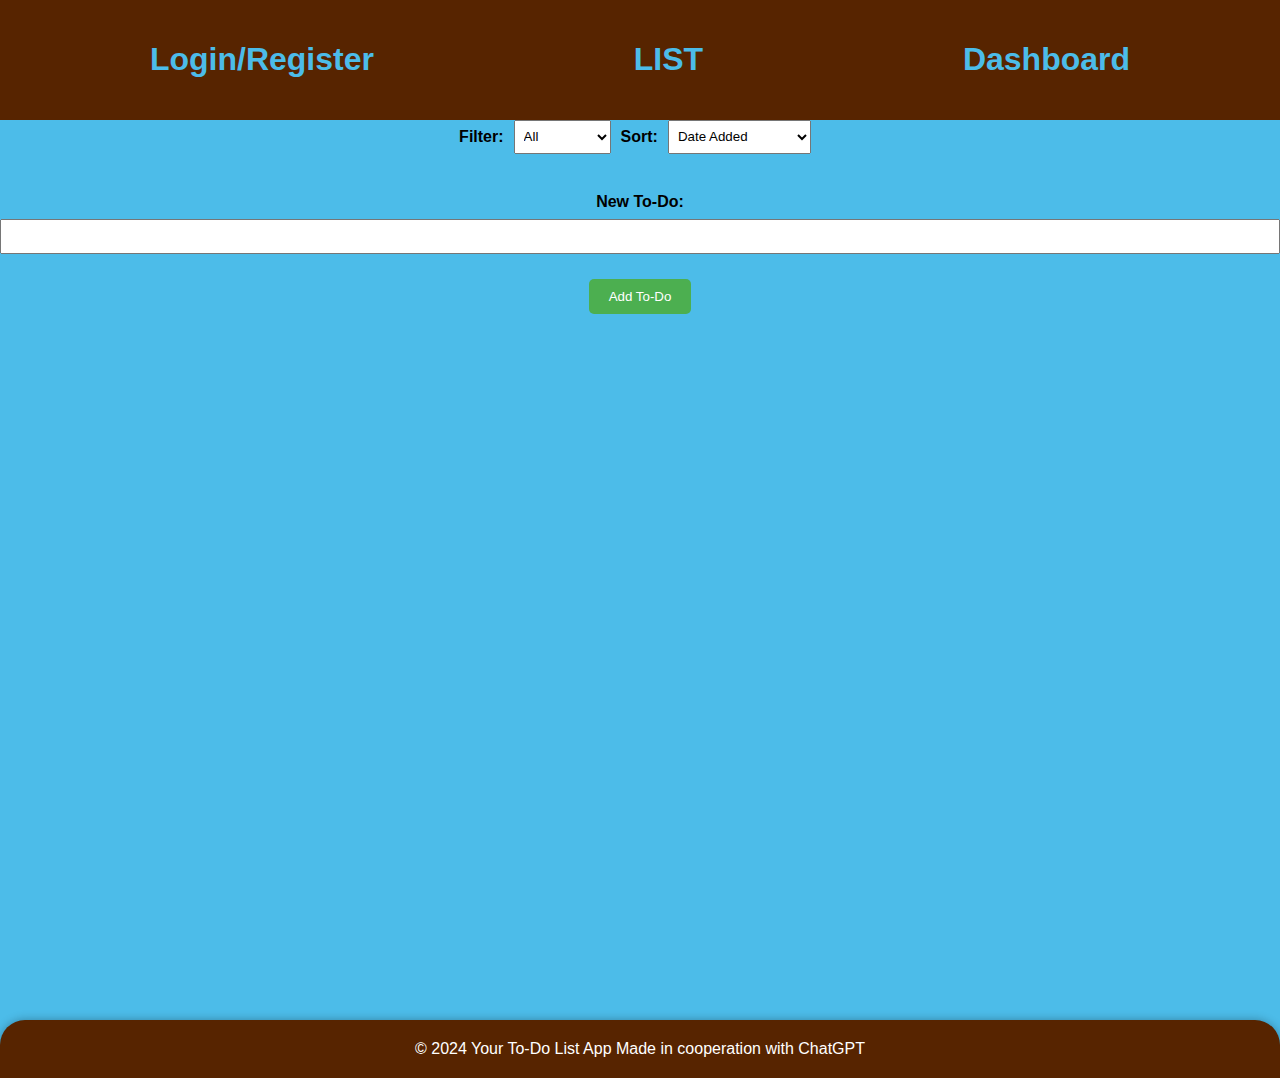
<file: index.html>
<!DOCTYPE html>
<html lang="en">

<head>
    <meta charset="UTF-8">
    <meta name="viewport" content="width=device-width, initial-scale=1.0">
    <link rel="stylesheet" href="styles.css">
    <title>::: To Do List :::</title>
</head>

<body>
    <header class="header">
        <h1><a href="ilogin-register-page.html">Login/Register</a></h1>
        <h1><a href="index.html">LIST</a></h1>
        <h1><a href="idashboard.html">Dashboard</a></h1>
    </header>
    <section class="main-content">
        <!-- Filter and sort controls -->
        <div class="controls">
            <label for="filter">Filter:</label>
            <select id="filter" onchange="applyFilters()">
                <option value="all">All</option>
                <option value="completed">Completed</option>
                <option value="pending">Pending</option>
            </select>

            <label for="sort">Sort:</label>
            <select id="sort" onchange="applySort()">
                <option value="date">Date Added</option>
                <option value="alphabetical">Alphabetical Order</option>
            </select>
        </div>

        <!-- Add an element with the ID "todo-list" -->
        <ul id="todo-list"></ul>

        <!-- Form for submitting new to-do items -->
        <form id="todo-form">
            <label for="new-todo">New To-Do:</label>
            <input type="text" id="new-todo" name="new-todo">
            <!-- Fix the function name in the onclick attribute -->
            <button type="button" class="add-button" onclick="submitTodo()">Add To-Do</button>
        </form>
    </section>
    <!-- Include your main.js script -->
    <script src="main.js"></script>
    <!-- Include the new todoFunctions.js script -->
    <script src="mappclearinput.js"></script>
    <!-- Include the confirmation.js script -->
    <script src="mconfirmation.js"></script>
    <!-- Include the keyboardEvents.js script -->
    <script src="mkeyboardevents.js"></script>
    <!-- Script for edit function -->
    <script src="medit.js"></script>

    <!-- Footer -->
    <footer>
        <p>&copy; 2024 Your To-Do List App
            Made in cooperation with ChatGPT
        </p>
    </footer>
</body>

</html>
</file>
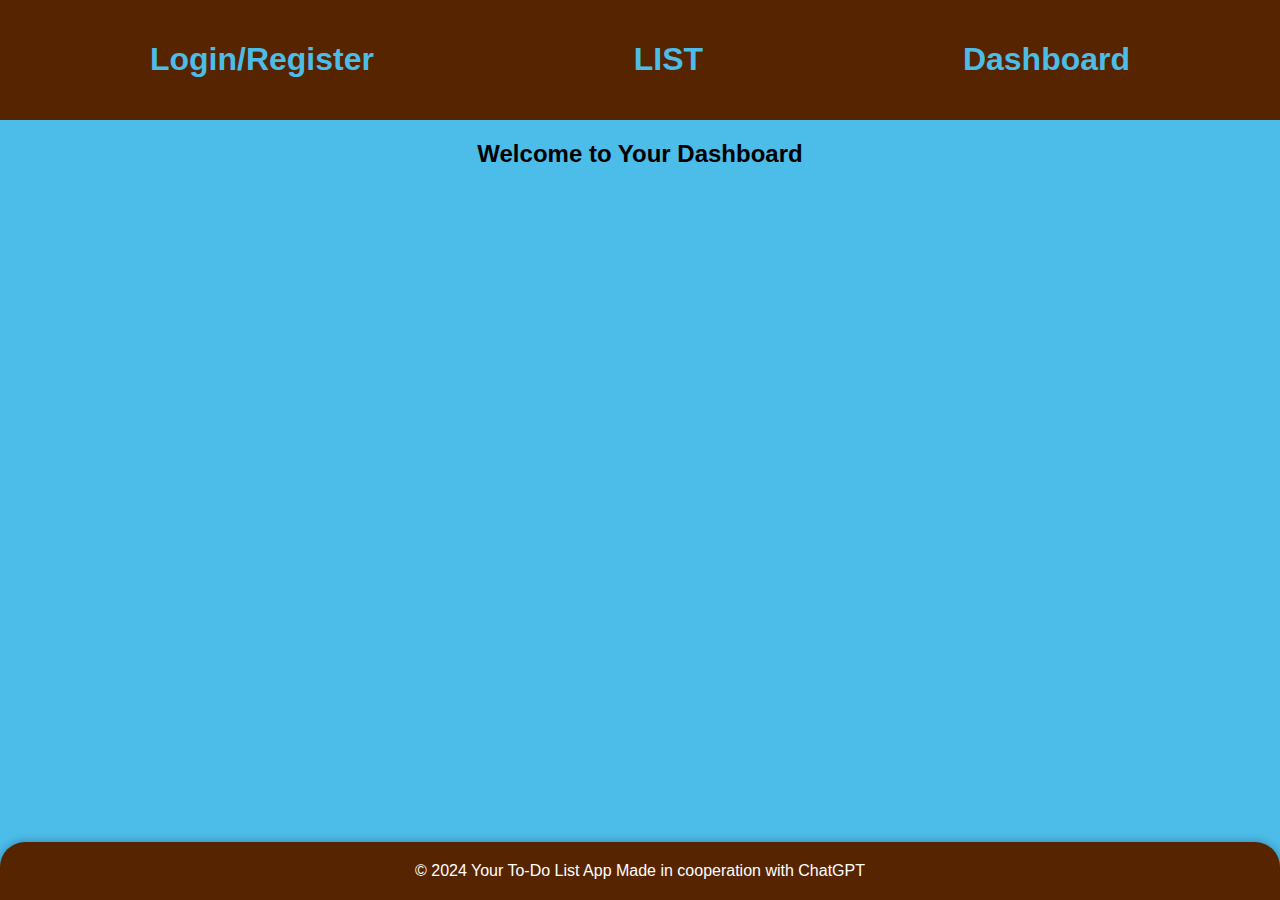
<file: idashboard.html>
<!DOCTYPE html>
<html lang="en">

<head>
    <!-- Include your styles.css file -->
    <link rel="stylesheet" href="styles.css">
    <meta charset="UTF-8">
    <meta name="viewport" content="width=device-width, initial-scale=1.0">
    <title>::: To Do List :::</title>
</head>

<body>
    <header class="header">
        <h1><a href="ilogin-register-page.html">Login/Register</a></h1>
        <h1><a href="index.html">LIST</a></h1>
        <h1><a href="idashboard.html">Dashboard</a></h1>
    </header>

    <div id="dashboard-section">
        <h2>Welcome to Your Dashboard</h2>
        <div id="user-info">
            <!-- User information will be displayed here -->
        </div>

        <div id="user-todos">
            <!-- User to-do list will be displayed here -->
        </div>
    </div>

    <!-- Include your scripts -->
    <script src="main.js"></script>
    <script src="mappclearinput.js"></script>
    <script src="mconfirmation.js"></script>
    <script src="mkeyboardevents.js"></script>
    <script src="medit.js"></script>

    <!-- Footer -->
    <footer>
        <p>&copy; 2024 Your To-Do List App
            Made in cooperation with ChatGPT
        </p>
    </footer>
</body>

</html>
</file>
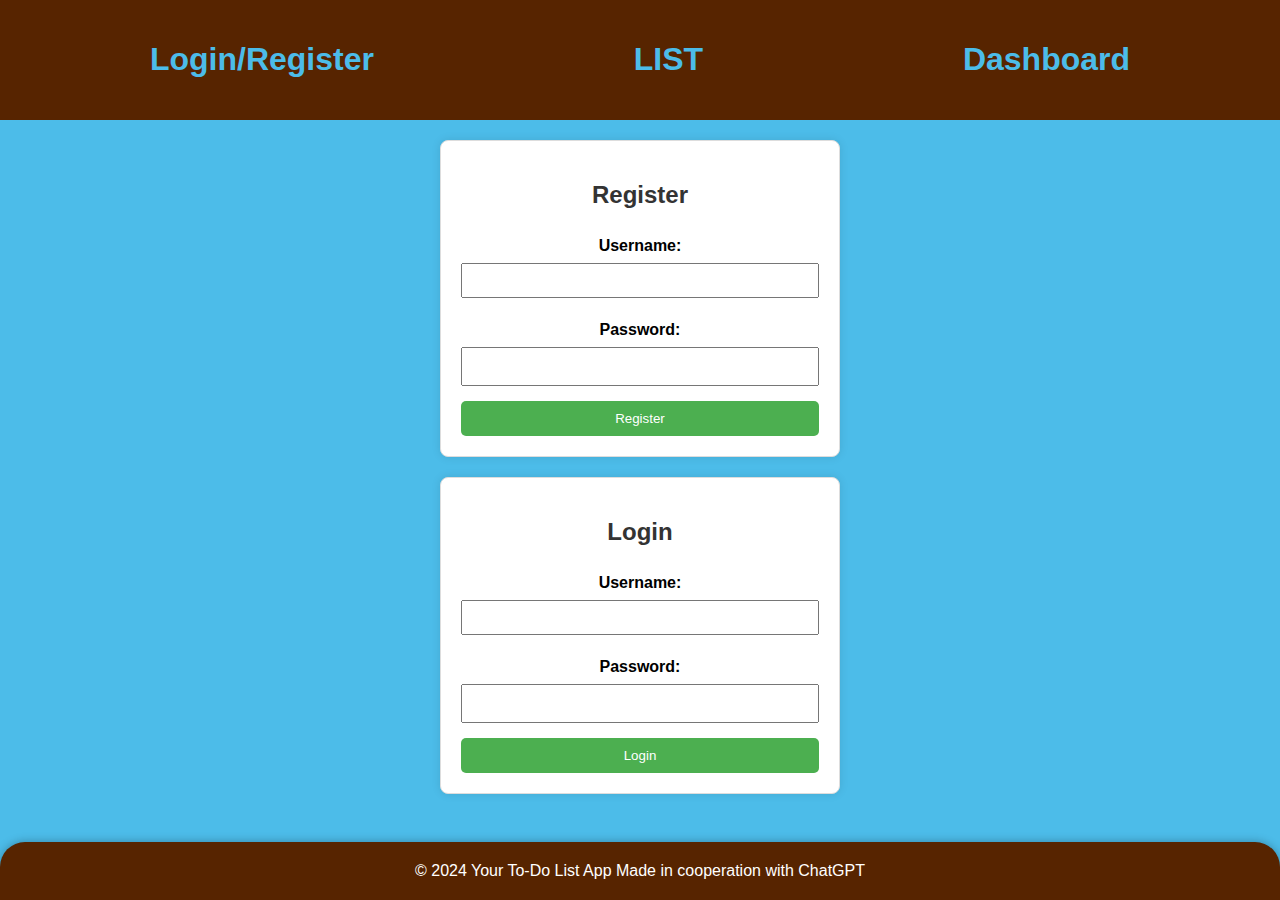
<file: ilogin-register-page.html>
<!DOCTYPE html>
<html lang="en">

<head>
    <!-- Include your styles.css file -->
    <link rel="stylesheet" href="styles.css">
    <meta charset="UTF-8">
    <meta name="viewport" content="width=device-width, initial-scale=1.0">
    <title>::: To Do List :::</title>
</head>

<body>
    <header class="header">
        <h1><a href="ilogin-register-page.html">Login/Register</a></h1>
        <h1><a href="index.html">LIST</a></h1>
        <h1><a href="idashboard.html">Dashboard</a></h1>
    </header>
    <div id="login-register-section">
        <!-- HTML form for user registration -->
        <div class="auth-section">
            <h2>Register</h2>
            <form id="registration-form">
                <label for="username">Username:</label>
                <input type="text" id="username" name="username">
                <label for="password">Password:</label>
                <input type="password" id="password" name="password">
                <button class="auth-button" type="button" onclick="registerUser()">Register</button>
            </form>
        </div>

        <!-- HTML form for user login -->
        <div class="auth-section">
            <h2>Login</h2>
            <form id="login-form">
                <label for="login-username">Username:</label>
                <input type="text" id="login-username" name="login-username">
                <label for="login-password">Password:</label>
                <input type="password" id="login-password" name="login-password">
                <button class="auth-button" type="button" onclick="loginUser()">Login</button>
            </form>
        </div>
    </div>

    <!-- Include your scripts -->
    <script src="main.js"></script>
    <script src="mappclearinput.js"></script>
    <script src="mconfirmation.js"></script>
    <script src="mkeyboardevents.js"></script>
    <script src="medit.js"></script>

    <!-- Footer -->
    <footer>
        <p>&copy; 2024 Your To-Do List App
            Made in cooperation with ChatGPT
        </p>
    </footer>
</body>

</html>
</file>
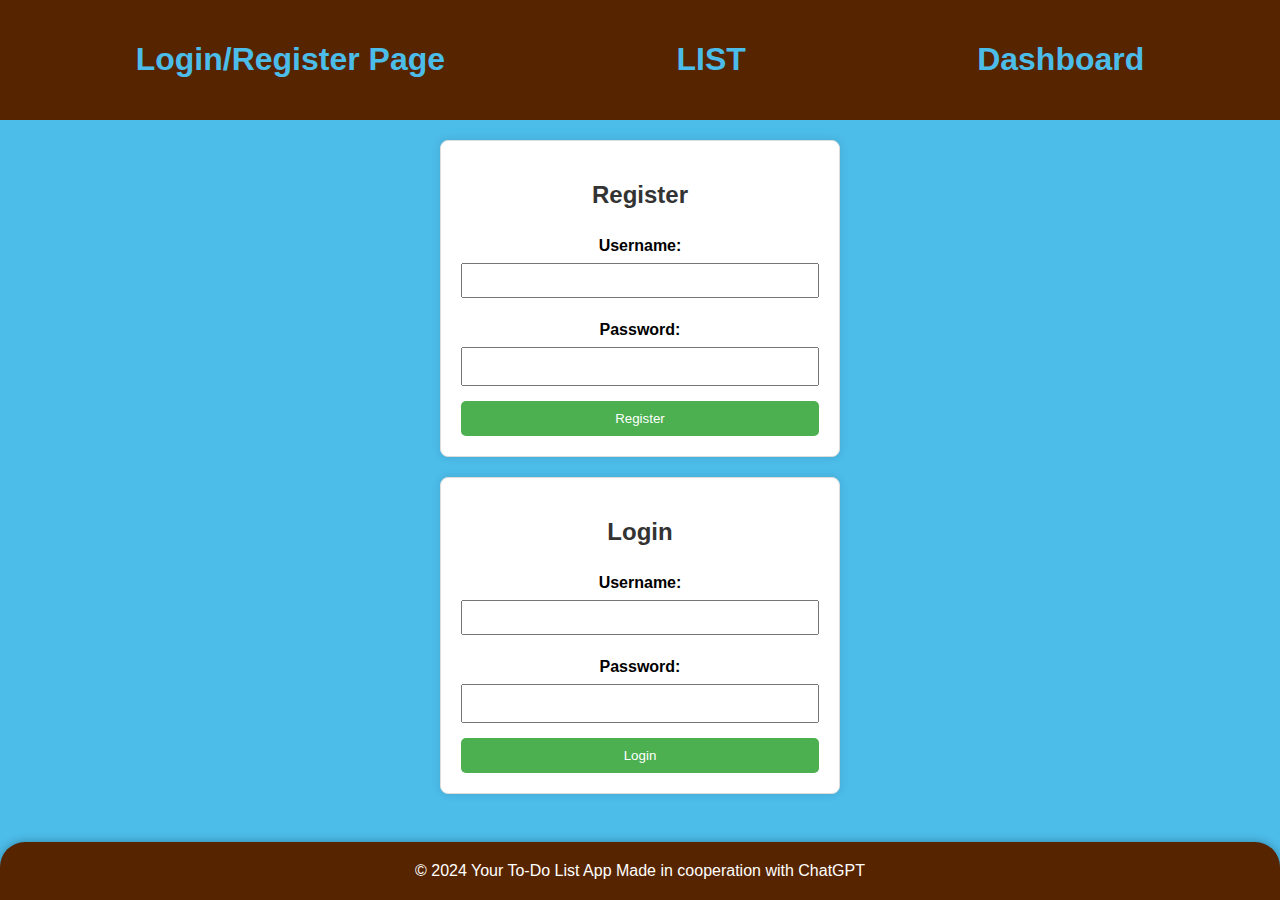
<file: mlogin-register-page.html>
<!DOCTYPE html>
<html lang="en">

<head>
    <!-- Include your styles.css file -->
    <link rel="stylesheet" href="styles.css">
    <meta charset="UTF-8">
    <meta name="viewport" content="width=device-width, initial-scale=1.0">
    <title>::: To Do List :::</title>
</head>

<body>
    <header class="header">
        <h1><a href="mlogin-register-page.html">Login/Register Page</a></h1>
        <h1><a href="index.html">LIST</a></h1>
        <h1><a href="idashboard.html">Dashboard</a></h1>
    </header>
    <div id="login-register-section">
        <!-- HTML form for user registration -->
        <div class="auth-section">
            <h2>Register</h2>
            <form id="registration-form">
                <label for="username">Username:</label>
                <input type="text" id="username" name="username">
                <label for="password">Password:</label>
                <input type="password" id="password" name="password">
                <button class="auth-button" type="button" onclick="registerUser()">Register</button>
            </form>
        </div>

        <!-- HTML form for user login -->
        <div class="auth-section">
            <h2>Login</h2>
            <form id="login-form">
                <label for="login-username">Username:</label>
                <input type="text" id="login-username" name="login-username">
                <label for="login-password">Password:</label>
                <input type="password" id="login-password" name="login-password">
                <button class="auth-button" type="button" onclick="loginUser()">Login</button>
            </form>
        </div>
    </div>

    <!-- Include your scripts -->
    <script src="main.js"></script>
    <script src="mappclearinput.js"></script>
    <script src="mconfirmation.js"></script>
    <script src="mkeyboardevents.js"></script>
    <script src="medit.js"></script>

    <!-- Footer -->
    <footer>
        <p>&copy; 2024 Your To-Do List App
            Made in cooperation with ChatGPT
        </p>
    </footer>
</body>

</html>
</file>
<file: styles.css>
/* Form styles */
form {
    margin-top: 15px;
    display: flex;
    flex-direction: column;
    align-items: center;
}

label {
    display: block;
    margin-bottom: 8px;
    font-weight: bold;
}

input[type="text"] {
    padding: 8px;
    width: 100%; /* Set width to 100% */
    box-sizing: border-box;
}

/* Placeholder style to differentiate between username and password */
#registration-form input[name="username"]::placeholder,
#login-form input[name="login-username"]::placeholder {
    color: #888;
}

#registration-form input[name="password"]::placeholder,
#login-form input[name="login-password"]::placeholder {
    color: #999;
}


* {
    box-sizing: border-box;
}

body {
    font-family: Arial, sans-serif;
    background-color: rgb(76, 188, 233);
    margin: 0;
    padding: 0;
    text-align: center;
    display: flex;
    flex-direction: column;
    min-height: 100vh; /* Minimum height of the viewport */
}

.header {
    background-color: rgb(87, 36, 0);
    color: rgb(76, 188, 233);
    padding: 20px;
    display: flex;
    justify-content: space-around; /* Center the text horizontally */
    align-items: center;
}

.header a {
    color: rgb(76, 188, 233);
    text-decoration: none;
    transition: color 0.3s ease, background-color 0.3s ease; /* Smooth transition for text color and background color */
    padding: 45px 30px; /* Increased padding to cover the entire header */
}

.header a:hover {
    color: white; /* Text color on hover */
    background-color: rgb(76, 188, 233); /* Background color on hover */
}

/* ... (rest of your styles) */


/* Filter and sort controls styles */
.controls {
    margin-bottom: 15px;
    display: flex;
    justify-content: center; /* Center the controls horizontally */
}

.controls label {
    margin-right: 10px;
}

.controls select {
    padding: 5px;
    margin-right: 10px; /* Add space between filter and sort controls */
}

body .controls {
    display: inline-flex;
}

/* Style for the button */
button {
    background-color: #4CAF50; /* Green background color */
    color: white; /* White text color */
    padding: 10px 20px; /* Padding for the button */
    border: none; /* No border */
    border-radius: 5px; /* Rounded corners */
    cursor: pointer; /* Cursor style on hover */
}

.add-button {
    margin-top: 10px; /* Adjust the value to add more or less space */
}

/* Hover effect */
button:hover {
    background-color: #45a049; /* Darker green on hover */
}

/* Form styles */
form {
    margin-top: 15px;
    display: flex;
    flex-direction: column;
    align-items: center;
}

label {
    display: block;
    margin-bottom: 8px;
    font-weight: bold;
}

input[type="text"] {
    padding: 8px;
    width: 100%; /* Set width to 100% */
    box-sizing: border-box;
}

/* Placeholder style to differentiate between username and password */
#registration-form input[name="username"]::placeholder,
#login-form input[name="login-username"]::placeholder {
    color: #888;
}

#registration-form input[name="password"]::placeholder,
#login-form input[name="login-password"]::placeholder {
    color: #999;
}

/* Todo list styles */
#todo-list {
    list-style-type: none;
    padding: 0;
    /* min-height: 100vh;  - pushed footer down*/ 
}

#todo-list li {
    background-color: #fff;
    border: 1px solid #ddd;
    margin-bottom: 5px;
    padding: 10px;
    border-radius: 5px;
    display: flex;
    align-items: center;
}

#todo-list li:hover {
    background-color: #f5f5f5;
}

/* Style for the delete button */
.delete-button {
    background-color: #ff4d4d; /* Red background color */
    color: white; /* White text color */
    padding: 5px 10px; /* Padding for the button */
    border: none; /* No border */
    border-radius: 3px; /* Rounded corners */
    cursor: pointer; /* Cursor style on hover */
    margin-left: 5px; /* Add some spacing between the todo text and the button */
}

/* Custom style for the checkbox */
#todo-list input[type="checkbox"] {
    appearance: none;
    border: 2px solid #4CAF50; /* Green border color */
    width: 20px; /* Set the width of the checkbox */
    height: 20px; /* Set the height of the checkbox */
    border-radius: 3px; /* Rounded corners */
    cursor: pointer;
    outline: none; /* Remove the default focus outline */
    margin-top: 15px;
}

/* Style for the checked state of the checkbox */
#todo-list input[type="checkbox"]:checked {
    background-color: #4CAF50; /* Green background color when checked */
    border-color: #4CAF50; /* Green border color when checked */
    color: white; /* White checkmark color */
}

/* Position the checkbox and label side by side */
#todo-list label {
    margin-left: 10px; /* Adjust the spacing between the checkbox and label */
}

/* Style for completed to-do items */
#todo-list input[type="checkbox"]:checked + label {
    text-decoration: line-through; /* Add a line-through for completed items */
    color: #888; /* Dim the text color for completed items */
}

#todo-list li.completed {
    background-color: #e0f7e0; /* Light green background for completed items */
    border: 1px solid #a3d2a3; /* Lighter green border for completed items */
}

#todo-list li:hover:not(.completed) {
    background-color: #f5f5f5; /* Hover effect for pending items */
}

/* Custom style for the "Edit" button */
.edit-button {
    background-color: #3498db; /* Blue background color */
    color: white; /* White text color */
    padding: 5px 10px; /* Padding for the button */
    border: none; /* No border */
    border-radius: 3px; /* Rounded corners */
    cursor: pointer; /* Cursor style on hover */
    margin-left: 5px; /* Add some spacing between the todo text and the button */
}

/* Style for the editable field */
.editable-field {
    width: 70%; /* Adjust the width as needed */
    padding: 8px; /* Padding for the editable field */
}

/* Smooth transition for to-do items */
#todo-list li {
    transition: background-color 0.3s ease;
}

#todo-list li:hover {
    background-color: #f5f5f5;
    transition: background-color 0.3s ease;
}

/* Smooth transition for the delete button */
.delete-button {
    transition: background-color 0.3s ease;
}

.delete-button:hover {
    background-color: #ff6666; /* Darker red on hover */
    transition: background-color 0.3s ease;
}

/* Smooth transition for the "Edit" button */
.edit-button {
    transition: background-color 0.3s ease;
}

.edit-button:hover {
    background-color: #4da6ff; /* Darker blue on hover */
    transition: background-color 0.3s ease;
}

/* Footer styles */
footer {
    background-color: rgb(87, 36, 0); /* Dark brown background color */
    color: white; /* White text color */
    padding: 20px; /* Increased padding for better visual appeal */
    border-top-left-radius: 25px; /* Rounded corners for the top-left */
    border-top-right-radius: 25px; /* Rounded corners for the top-right */
    box-shadow: 0px 0px 10px rgba(0, 0, 0, 0.3); /* Box shadow for a subtle effect */
    margin-top: auto; /* Corrected property for ensuring the footer stays at the bottom */
}

footer p {
    margin: 0; /* Remove default margin for the paragraph */
}

footer a {
    color: #4CAF50; /* Green color for links */
    text-decoration: none; /* Remove underline for links */
}

footer a:hover {
    text-decoration: underline; /* Add underline on hover for links */
}

/* Ensure the footer stays at the bottom */
body > footer {
    margin-top: auto;
    position: bottom;
}

/* Additional styles for improved user registration and login forms */
.auth-section {
    background-color: #fff;
    border: 1px solid #ddd;
    border-radius: 8px;
    padding: 20px;
    margin: 20px auto;
    max-width: 400px;
    box-shadow: 0px 0px 10px rgba(0, 0, 0, 0.1);
}

.auth-section h2 {
    text-align: center;
    color: #333;
}

#registration-form,
#login-form {
    display: flex;
    flex-direction: column;
    align-items: center;
}

label {
    margin: 8px 0;
}

input {
    padding: 10px;
    margin-bottom: 15px;
    width: 100%;
    box-sizing: border-box;
}

/* New class for login and registration buttons */
.auth-button {
    background-color: #4CAF50;
    color: white;
    padding: 10px;
    border: none;
    border-radius: 5px;
    cursor: pointer;
    width: 100%;
}

/* Hover effect for the new class */
.auth-button:hover {
    background-color: #45a049;
}

.main-content {
    min-height: 100vh;
}

/* Media query for smaller resolutions */
@media only screen and (max-width: 600px) {
    .header a {
        padding: 30px 20px; /* Adjust the padding for smaller resolutions */
        font-size: 16px; /* Set a smaller font size */
    }
}
</file>
